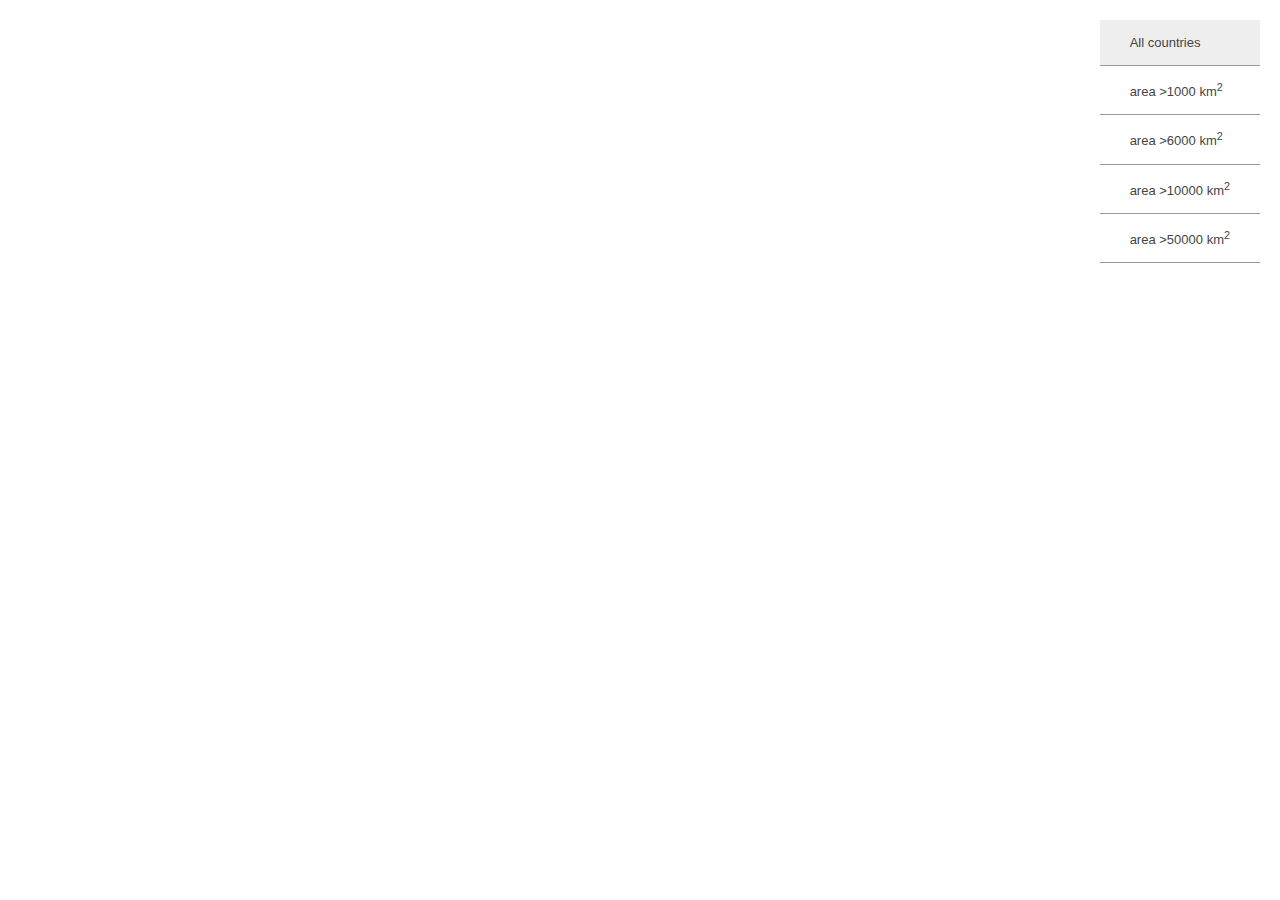
<file: static/layer_selector.html>
<!DOCTYPE html>
<html>
  <head>
    <title>Layer selector example | CartoDB.js</title>
    <meta name="viewport" content="initial-scale=1.0, user-scalable=no" />
    <meta http-equiv="content-type" content="text/html; charset=UTF-8"/>
    <link rel="shortcut icon" href="http://cartodb.com/assets/favicon.ico" />
    <style>
      html, body, #map {
        height: 100%;
        padding: 0;
        margin: 0;
      }
      #layer_selector {
        position: absolute;
        top: 20px;
        right: 20px;
        padding: 0;
      }
      #layer_selector ul {
        padding: 0; margin: 0;
        list-style-type: none;
      }
      #layer_selector li {
        border-bottom: 1px solid #999;
        padding: 15px 30px;
        font-family: "Helvetica", Arial;
        font-size: 13px;
        color: #444;
        cursor: auto;
      }
      #layer_selector li:hover {
        background-color: #F0F0F0;
        cursor: pointer;
      }
      #layer_selector li.selected {
        background-color: #EEE;
      }
    </style>

    <link rel="stylesheet" href="http://libs.cartocdn.com/cartodb.js/v3/3.15/themes/css/cartodb.css" />
  </head>
  <body>
    <div id="map"></div>
    <div id="layer_selector" class="cartodb-infobox">
      <ul>
        <li data="all" class="selected">All countries</li>
        <li data="1000">area >1000 km<sup>2</sup></li>
        <li data="6000">area >6000 km<sup>2</sup></li>
        <li data="10000">area >10000 km<sup>2</sup></li>
        <li data="50000">area >50000 km<sup>2</sup></li>
      </ul>
    </div>

    <!-- include cartodb.js library -->
    <script src="http://libs.cartocdn.com/cartodb.js/v3/3.15/cartodb.js"></script>

    <script>
      // create layer selector
      function createSelector(layer) {
        var sql = new cartodb.SQL({ user: 'documentation' });
        var $options = $('#layer_selector li');
        $options.click(function(e) {
          // get the area of the selected layer
          var $li = $(e.target);
          var area = $li.attr('data');
          // deselect all and select the clicked one
          $options.removeClass('selected');
          $li.addClass('selected');
          // create query based on data from the layer
          var query = "select * from european_countries_e";
          if(area !== 'all') {
            query = "select * from european_countries_e where area > " + area;
          }
          // change the query in the layer to update the map
          layer.setSQL(query);
        });
      }
      function main() {
        cartodb.createVis('map', 'http://documentation.cartodb.com/api/v2/viz/2b13c956-e7c1-11e2-806b-5404a6a683d5/viz.json', {
          tiles_loader: true,
          center_lat: 50,
          center_lon: 20,
          zoom: 3
        })
        .done(function(vis, layers) {
          // layer 0 is the base layer, layer 1 is cartodb layer
          var subLayer = layers[1].getSubLayer(0);
          createSelector(subLayer);
        })
        .error(function(err) {
          console.log(err);
        });
      }
      window.onload = main;
    </script>
  </body>
</html>
</file>
